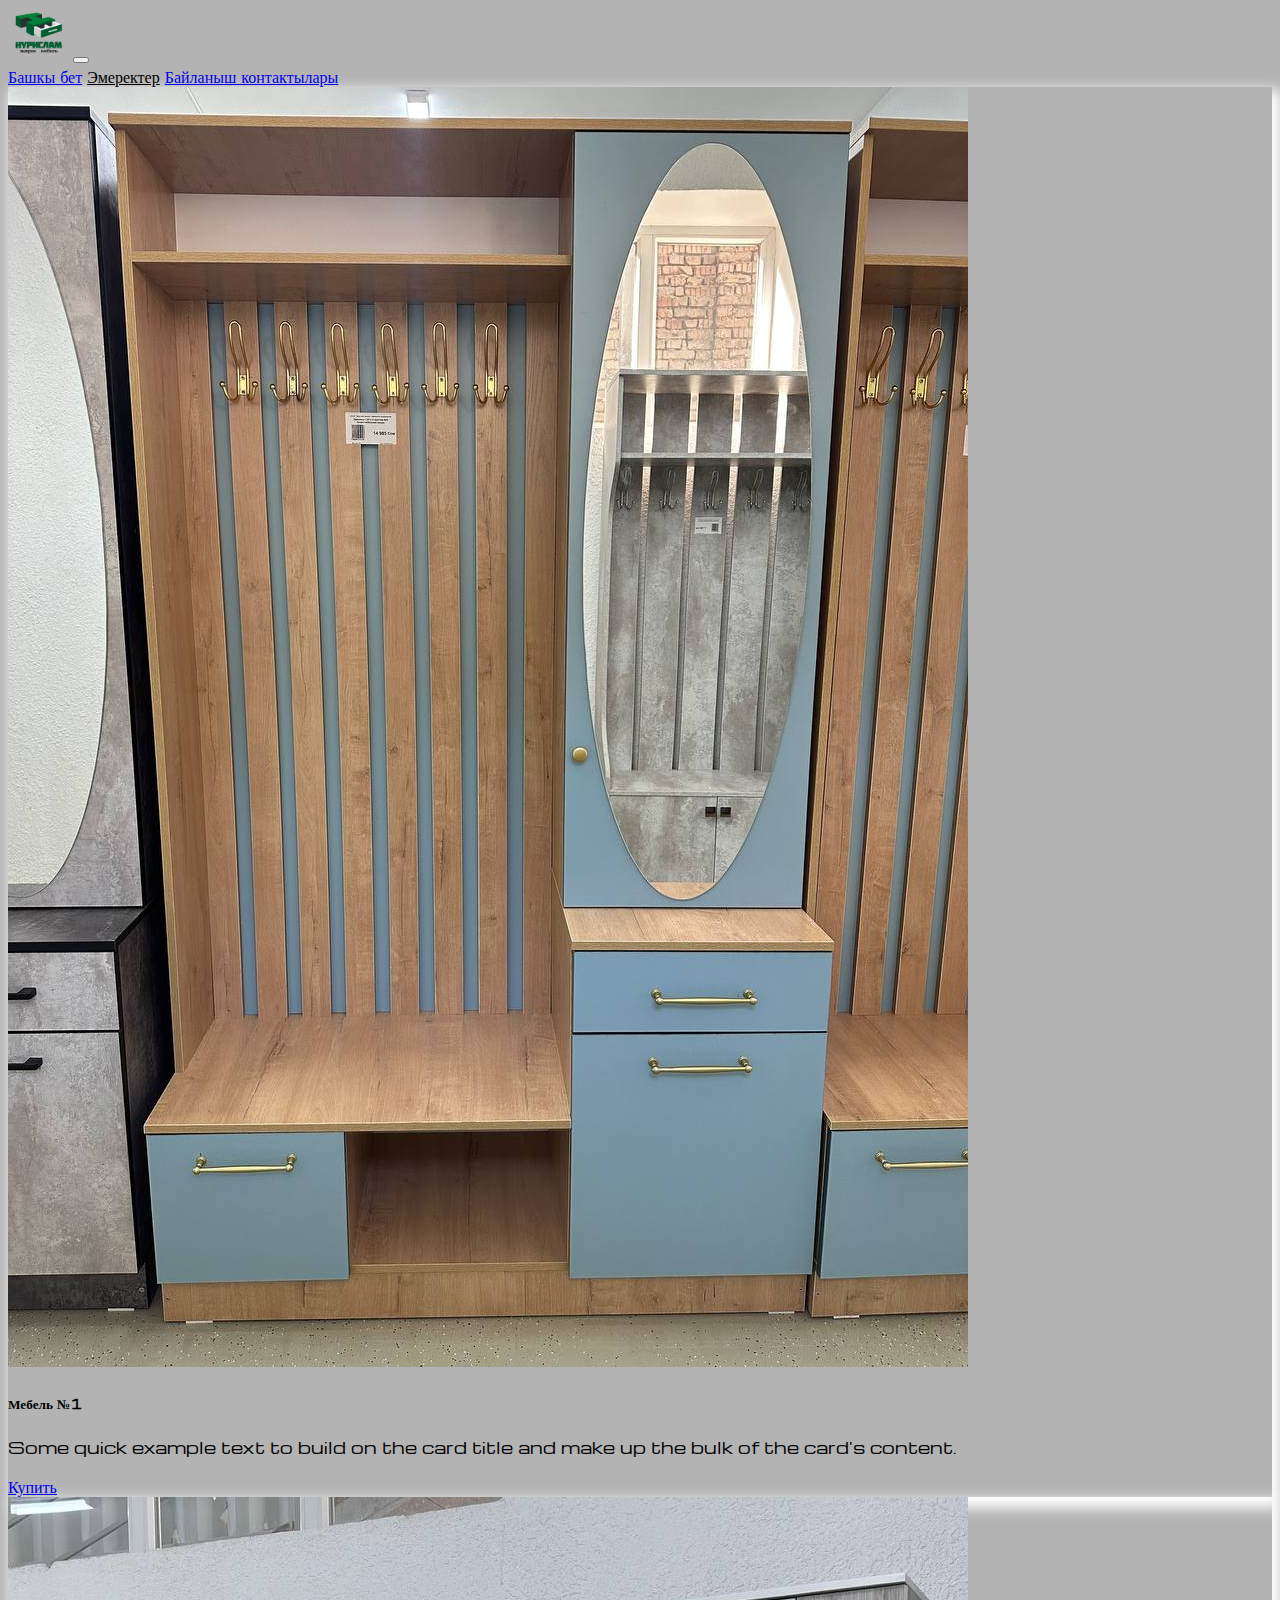
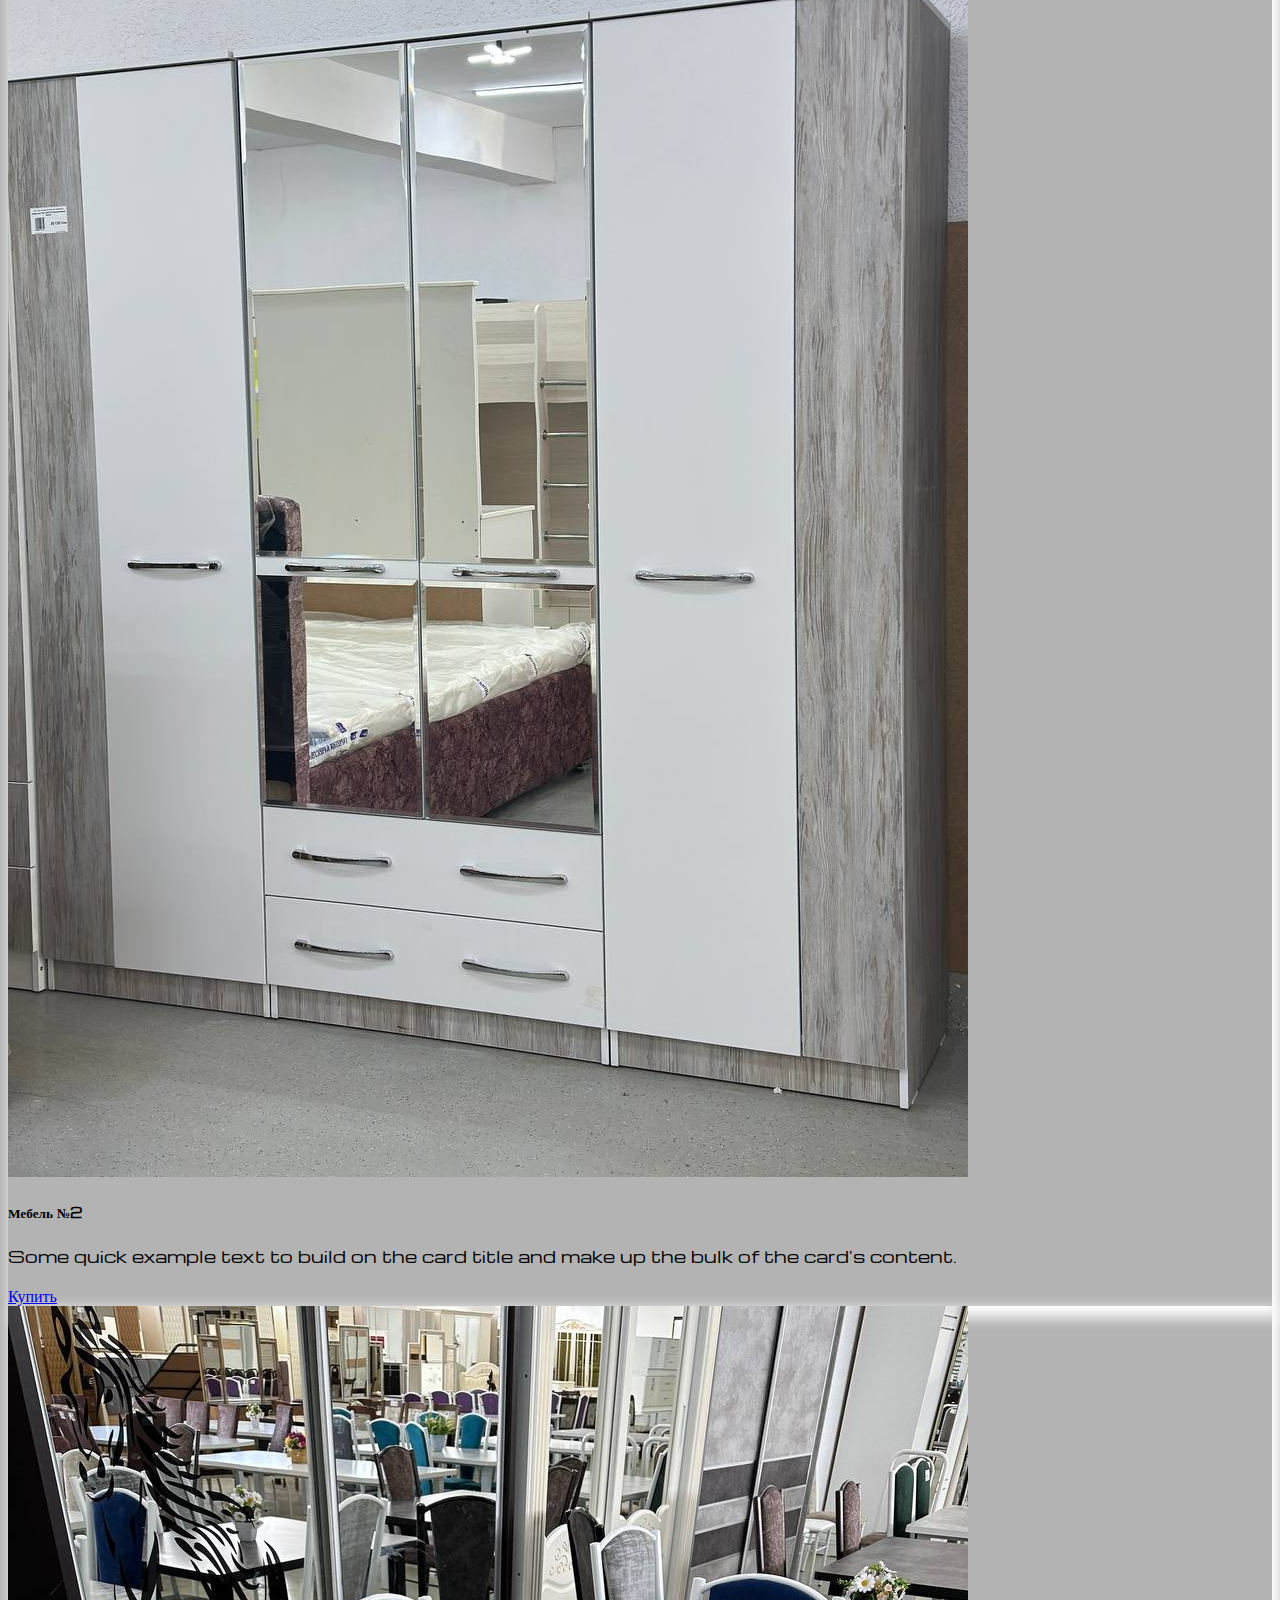
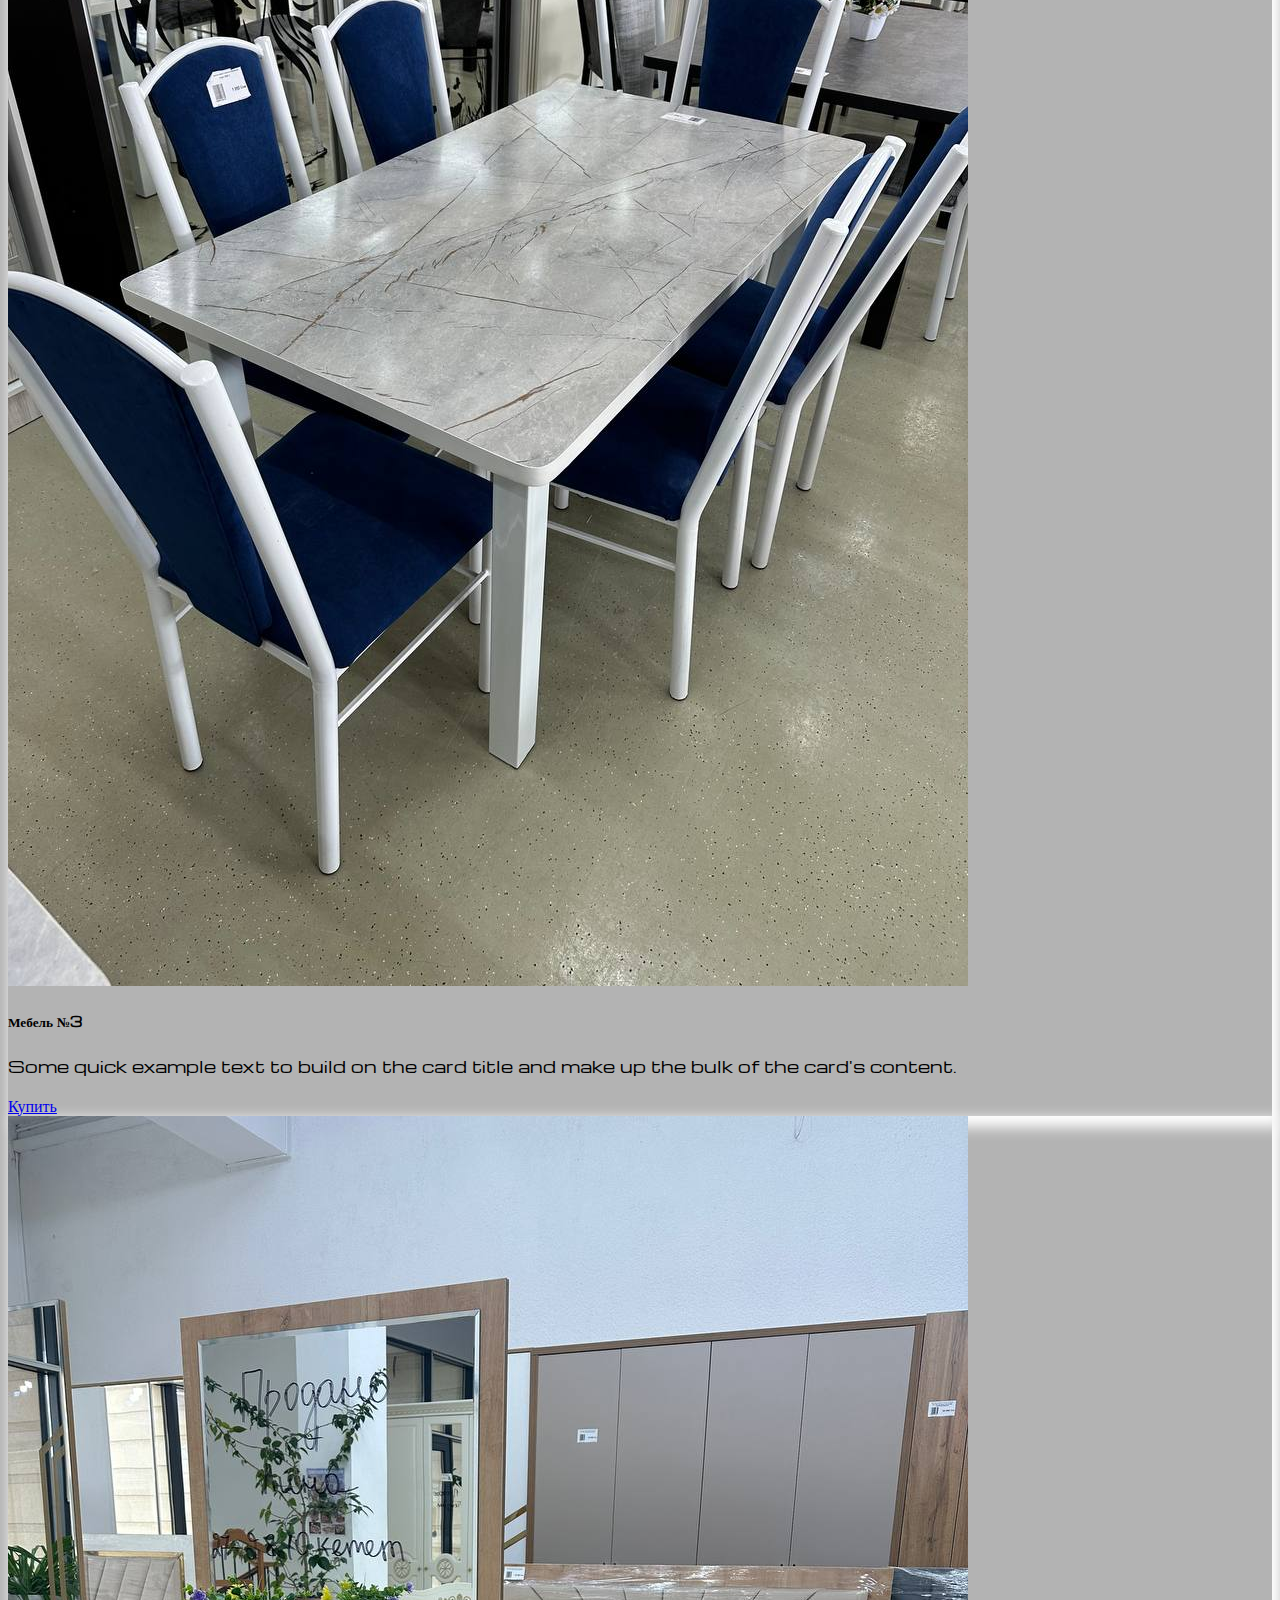
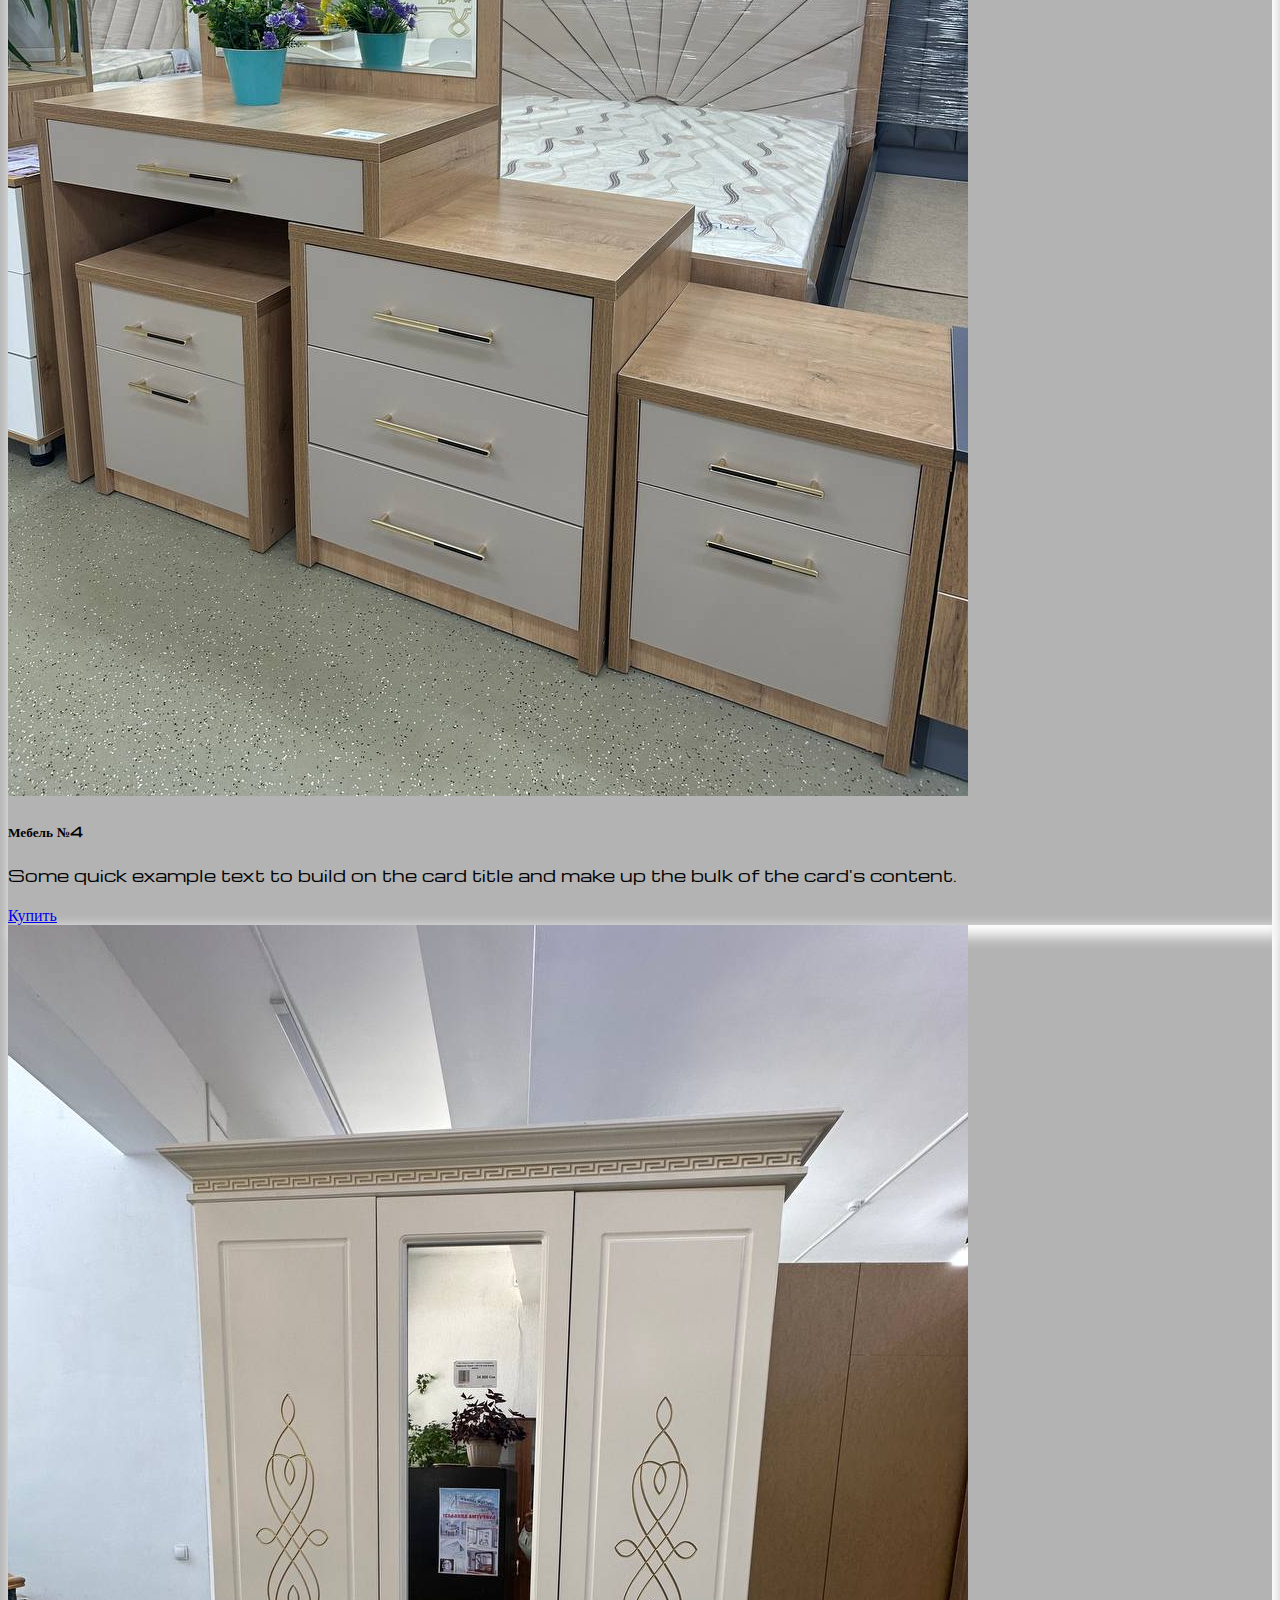
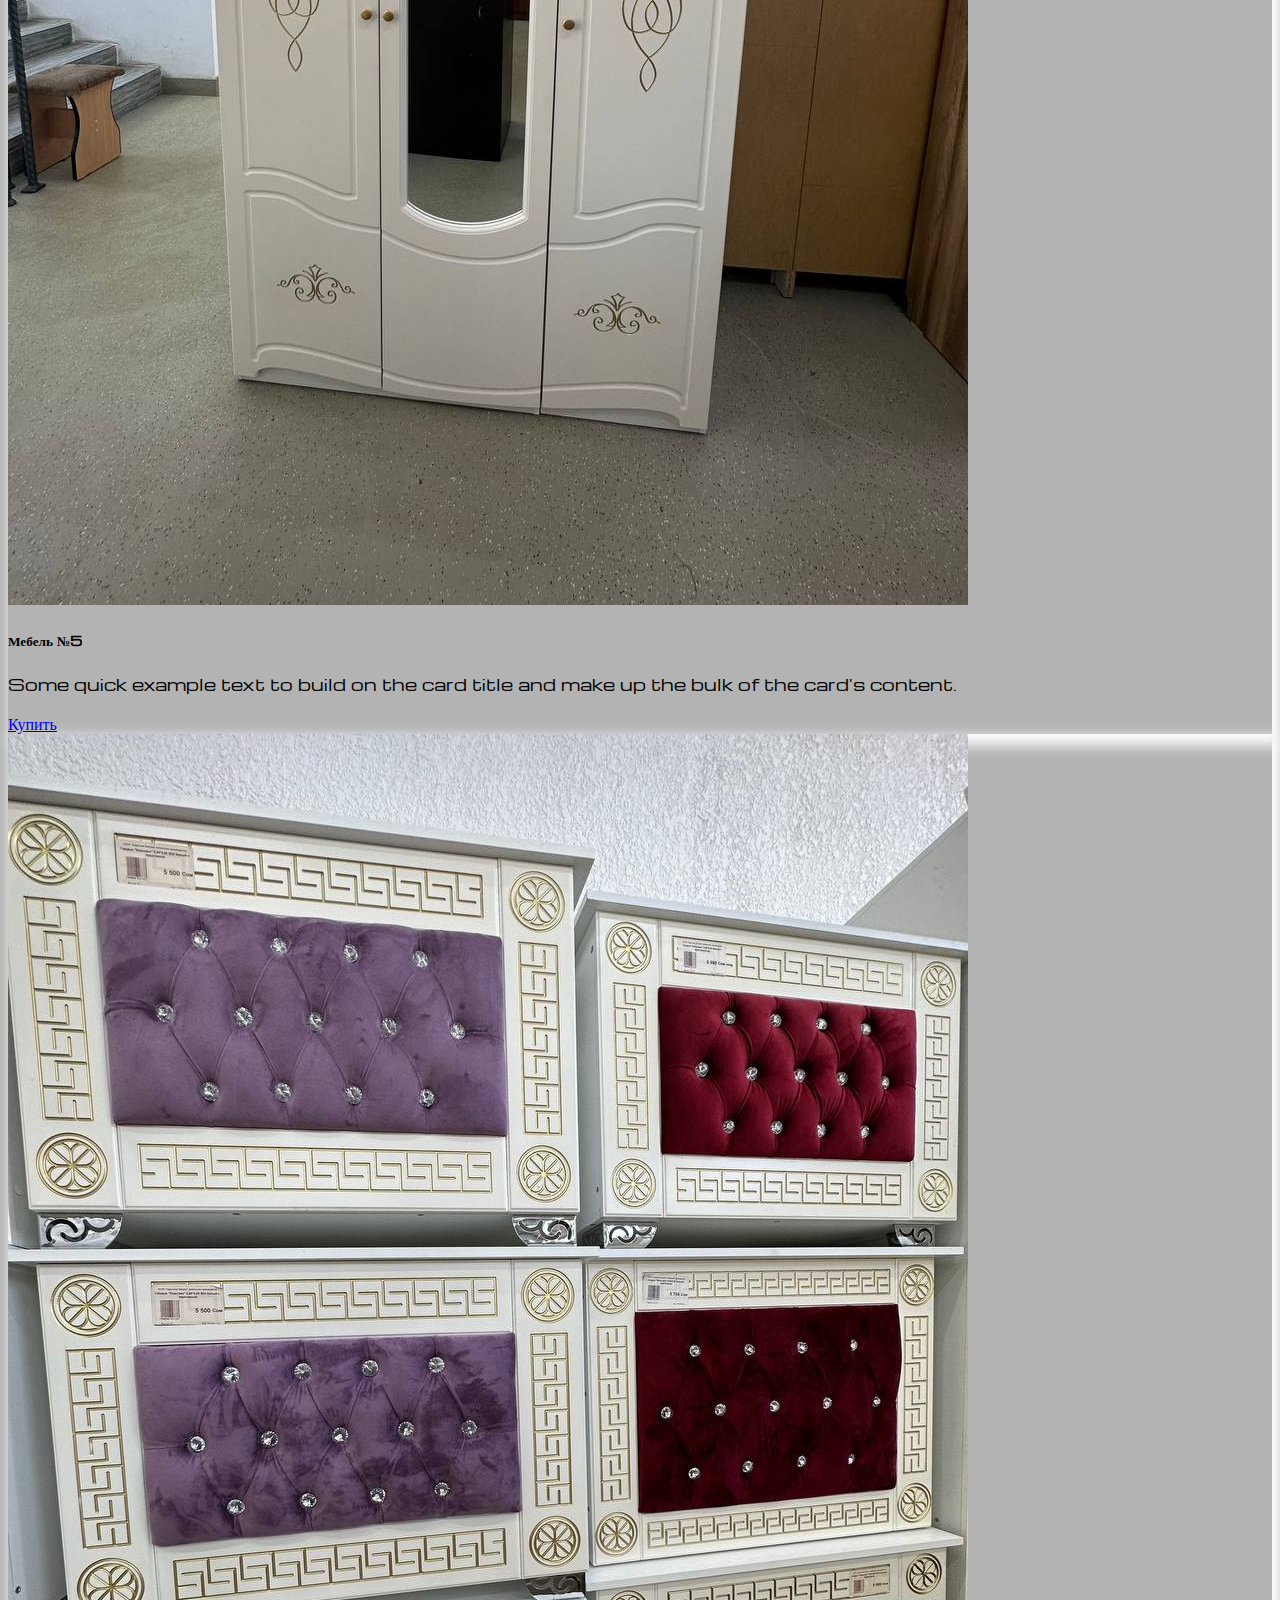
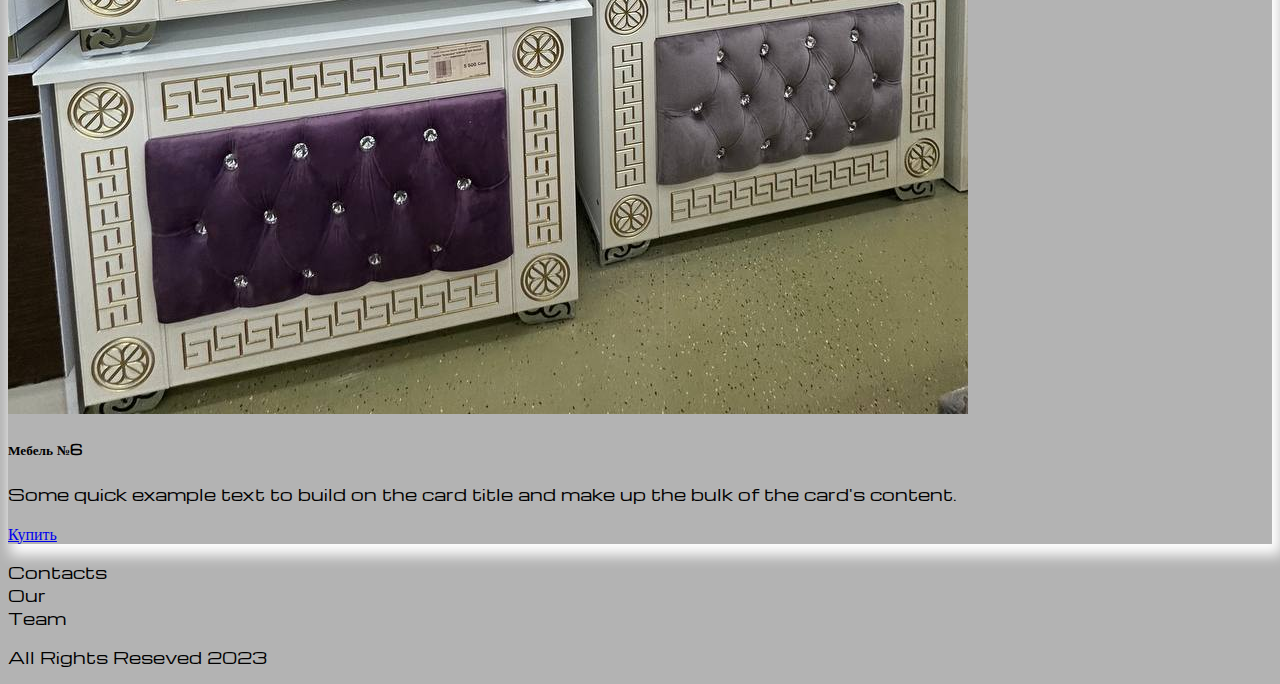
<file: page1.html>
<!DOCTYPE html>
<html lang="en">

<head>
    <meta charset="UTF-8">
    <meta name="viewport" content="width=device-width, initial-scale=1.0">
    <!-- <link rel="stylesheet" href="sourse/styles/css/bootstrap.min.css"> -->
    <link href="https://cdn.jsdelivr.net/npm/bootstrap@5.2.3/dist/css/bootstrap.min.css" rel="stylesheet" integrity="sha384-rbsA2VBKQhggwzxH7pPCaAqO46MgnOM80zW1RWuH61DGLwZJEdK2Kadq2F9CUG65" crossorigin="anonymous">
    <link rel="stylesheet" href="sourse/styles/mycss.css">
    <link rel="icon" href="sourse/files/logo_nurislam.png">
    <title>Нурислам Эмерек</title>
</head>

<body>
    <header>
        <nav class="navbar navbar-expand-lg bg-light">
            <div class="container-fluid">
                <a class="navbar-brand" href="index.html"><img src="sourse/files/logo_nurislam.png" alt="..."></a>
                <button class="navbar-toggler" type="button" data-bs-toggle="collapse"
                    data-bs-target="#navbarNavAltMarkup" aria-controls="navbarNavAltMarkup" aria-expanded="true"
                    aria-label="Toggle navigation">
                    <span class="navbar-toggler-icon"></span>
                </button>
                <div class="collapse navbar-collapse" id="navbarNavAltMarkup">
                    <div class="navbar-nav">
                        <a class="nav-link" aria-current="page" href="index.html">Башкы бет</a>
                        <a class="nav-link active" href="page1.html">Эмеректер</a>
                        <a class="nav-link" href="#">Байланыш контактылары</a>
                        <!-- <a class="nav-link disabled">Disabled</a> -->
                    </div>
                </div>
            </div>
        </nav>
    </header>

    <section>
        <div class="container-fluid m-4">
            <div class="row">
                <div class="col-lg-4 col-md-6 mt-4">
                    <div class="card">
                        <a href="page2.html"><img src="sourse/images/mebel1.jpg" class="card-img-top" alt="..."></a>
                        <div class="card-body">
                            <h5 class="card-title">Мебель №1</h5>
                            <p class="card-text">Some quick example text to build on the card title and make up the bulk
                                of the card's content.</p>
                            <a href="#" class="btn btn-primary">Купить</a>
                        </div>
                    </div>
                </div>
                <div class="col-lg-4 col-md-6 mt-4">
                    <div class="card">
                        <a href="page2.html"><img src="sourse/images/mebel8.jpg" class="card-img-top" alt="..."></a>
                        <div class="card-body">
                            <h5 class="card-title">Мебель №2</h5>
                            <p class="card-text">Some quick example text to build on the card title and make up the bulk
                                of the card's content.</p>
                            <a href="#" class="btn btn-primary">Купить</a>
                        </div>
                    </div>
                </div>
                <div class="col-lg-4 col-md-6 mt-4">
                    <div class="card">
                        <a href="page2.html"><img src="sourse/images/mebel3.jpg" class="card-img-top" alt="..."></a>
                        <div class="card-body">
                            <h5 class="card-title">Мебель №3</h5>
                            <p class="card-text">Some quick example text to build on the card title and make up the bulk
                                of the card's content.</p>
                            <a href="#" class="btn btn-primary">Купить</a>
                        </div>
                    </div>
                </div>

                <div class="col-lg-4 col-md-6 mt-4">
                    <div class="card">
                        <a href="page2.html"><img src="sourse/images/mebel14.jpg" class="card-img-top" alt="..."></a>
                        <div class="card-body">
                            <h5 class="card-title">Мебель №4</h5>
                            <p class="card-text">Some quick example text to build on the card title and make up the bulk
                                of the card's content.</p>
                            <a href="#" class="btn btn-primary">Купить</a>
                        </div>
                    </div>
                </div>
                <div class="col-lg-4 col-md-6 mt-4">
                    <div class="card">
                        <a href="page2.html"><img src="sourse/images/mebel5.jpg" class="card-img-top" alt="..."></a>
                        <div class="card-body">
                            <h5 class="card-title">Мебель №5</h5>
                            <p class="card-text">Some quick example text to build on the card title and make up the bulk
                                of the card's content.</p>
                            <a href="#" class="btn btn-primary">Купить</a>
                        </div>
                    </div>
                </div>
                <div class="col-lg-4 col-md-6 mt-4">
                    <div class="card">
                        <a href="page2.html"><img src="sourse/images/mebel6.jpg" class="card-img-top" alt="..."></a>
                        <div class="card-body">
                            <h5 class="card-title">Мебель №6</h5>
                            <p class="card-text">Some quick example text to build on the card title and make up the bulk
                                of the card's content.</p>
                            <a href="#" class="btn btn-primary">Купить</a>
                        </div>
                    </div>
                </div>

            </div>
        </div>
    </section>

    <footer>
        <div class="container-fluid">
            <div class="row">
                <div class="col-lg-4 col-md-12">

                </div>
                <div class="col-lg-4 col-md-12 footer-text text-center">
                    <p>Contacts<br>Our <br>Team</p>
                </div>
                <div class="col-lg-4 col-md-12 footer-text text-center">
                    <p>All Rights Reseved 2023</p>
                </div>
            </div>
        </div>
    </footer>

    <script src="sourse/styles/js/bootstrap.bundle.min.js" integrity="sha384-kenU1KFdBIe4zVF0s0G1M5b4hcpxyD9F7jL+jjXkk+Q2h455rYXK/7HAuoJl+0I4" crossorigin="anonymous"></script>
    <script src="sourse/styles/js/bootstrap.bundle.js"></script>
    <script src="sourse/styles/js/bootstrap.bundle.js.map"></script>
    <script src="sourse/styles/js/bootstrap.esm.js"></script>
    <!-- <script src="https://cdn.jsdelivr.net/npm/bootstrap@5.2.3/dist/js/bootstrap.bundle.min.js" integrity="sha384-kenU1KFdBIe4zVF0s0G1M5b4hcpxyD9F7jL+jjXkk+Q2h455rYXK/7HAuoJl+0I4" crossorigin="anonymous"></script> -->
    <!-- <script src="sourse/styles/js/bootstrap.bundle.min.js" integrity="sha384-kenU1KFdBIe4zVF0s0G1M5b4hcpxyD9F7jL+jjXkk+Q2h455rYXK/7HAuoJl+0I4"         crossorigin="anonymous"></script> -->
</body>

</html>
</file>
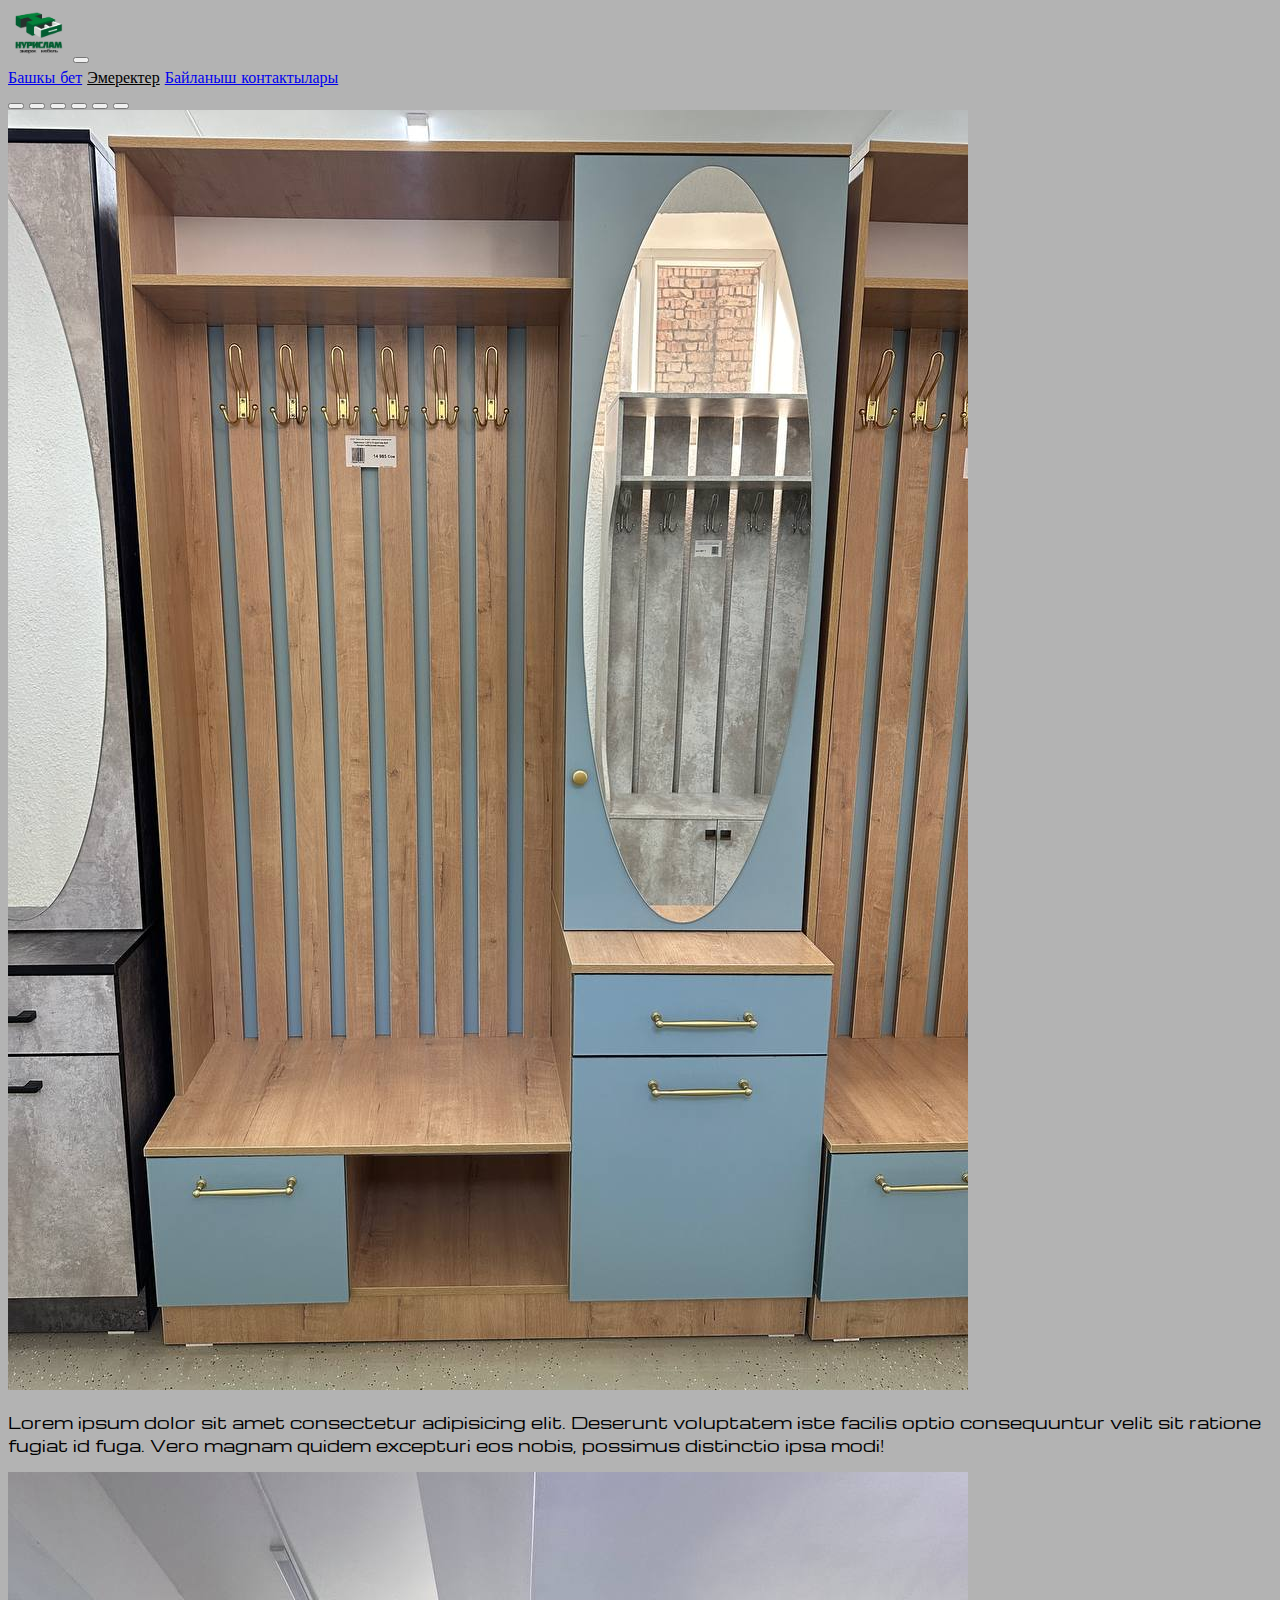
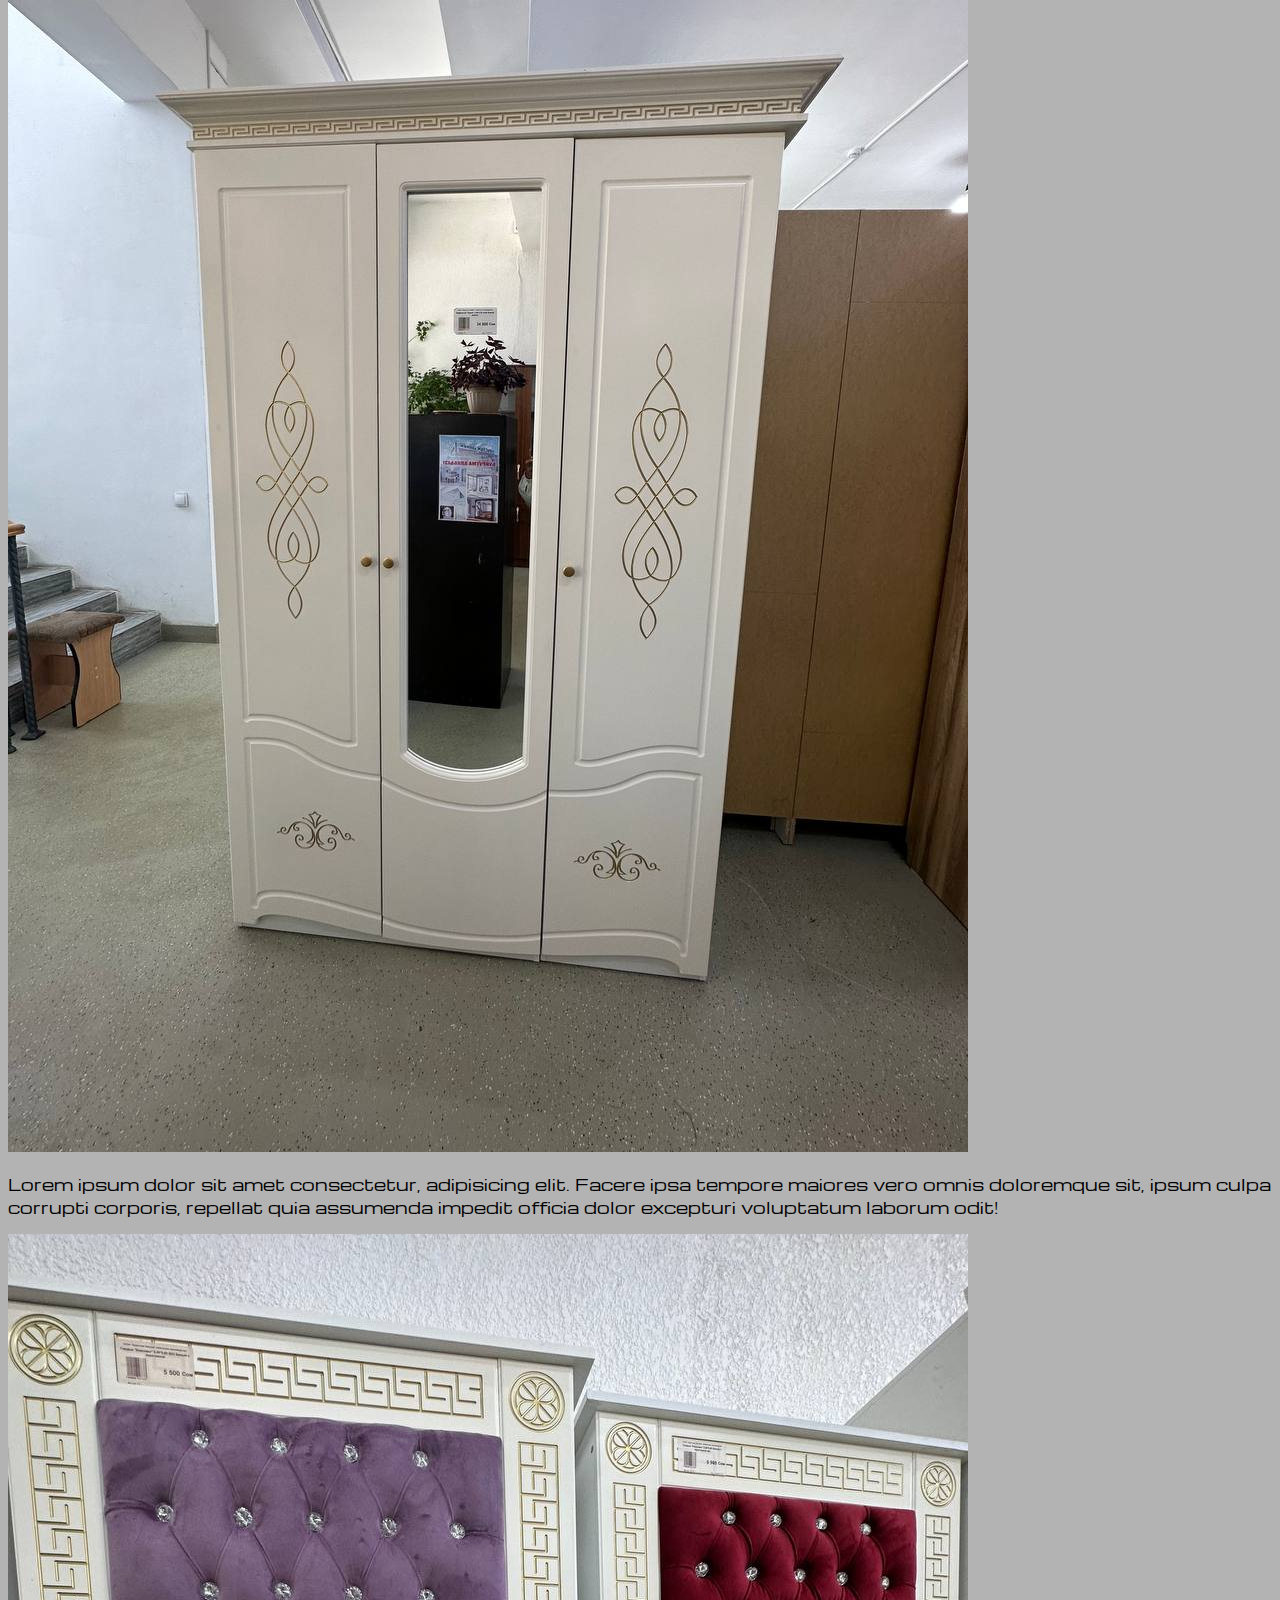
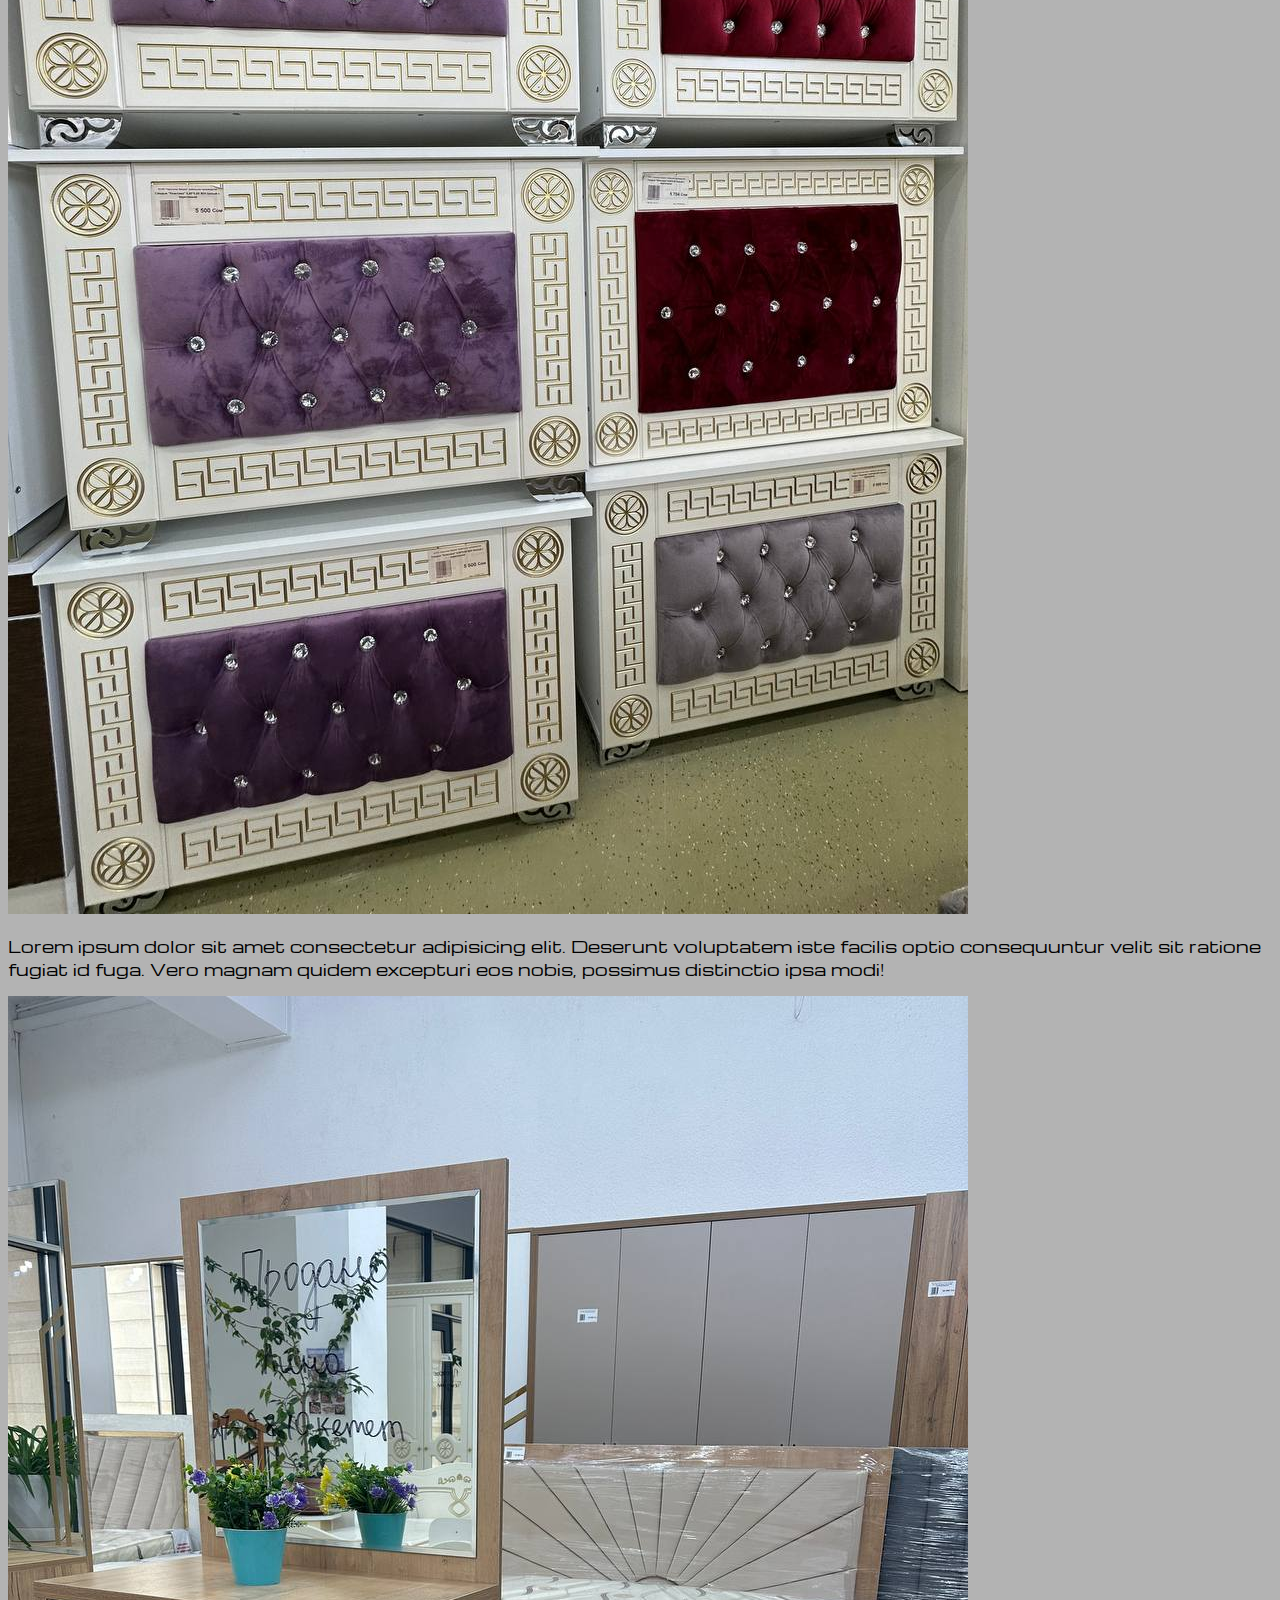
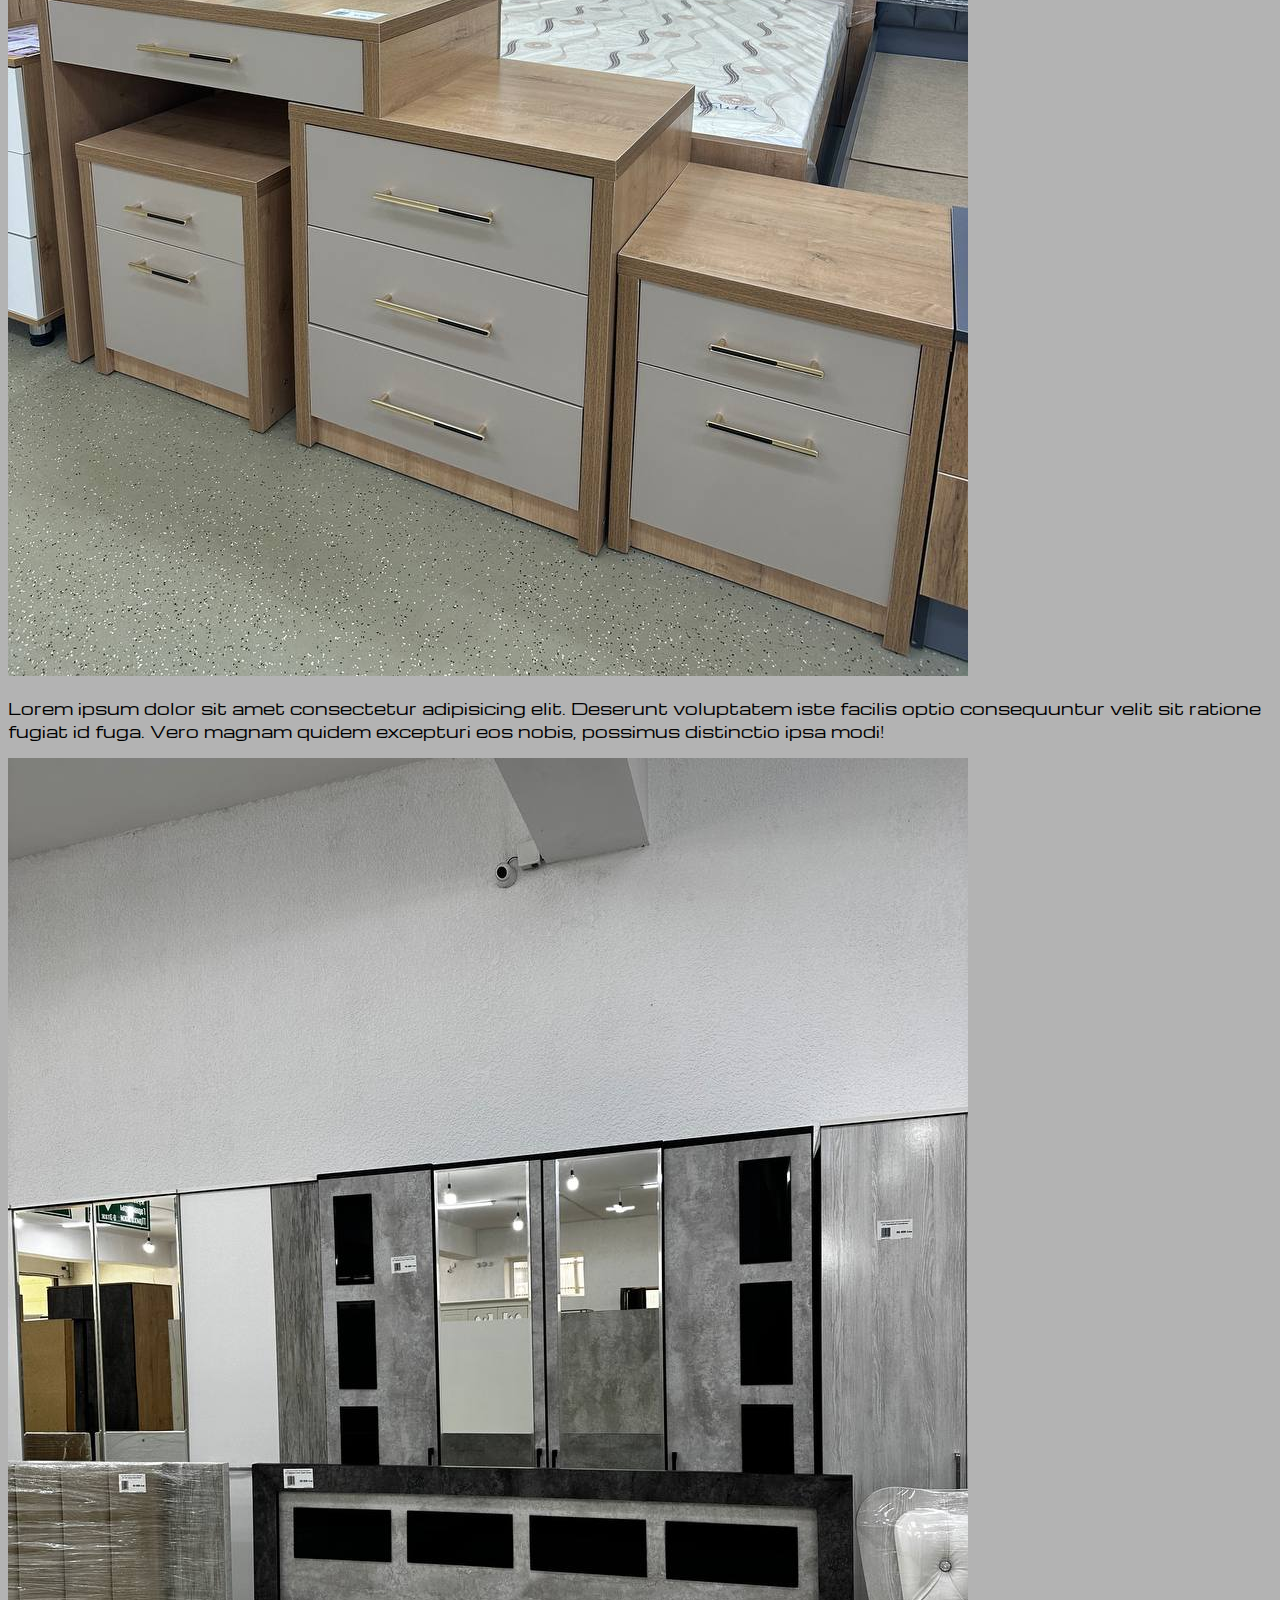
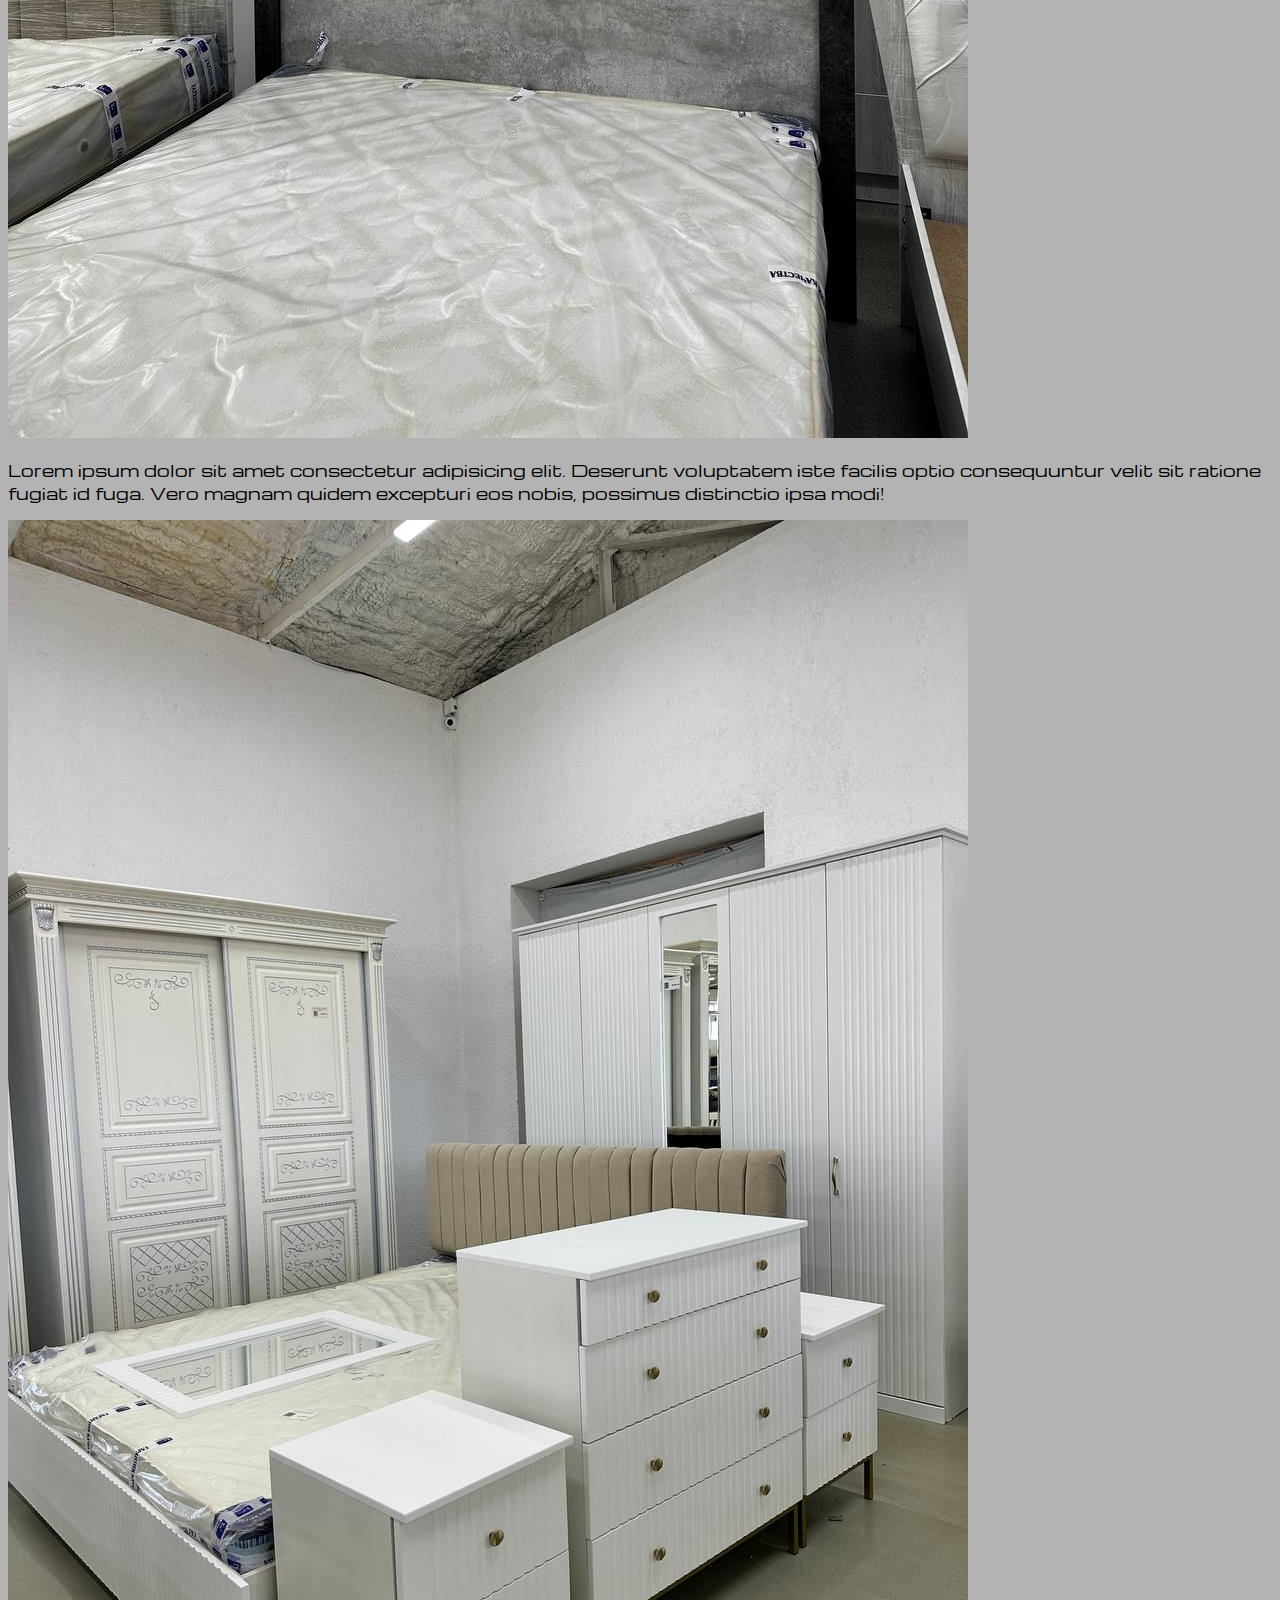
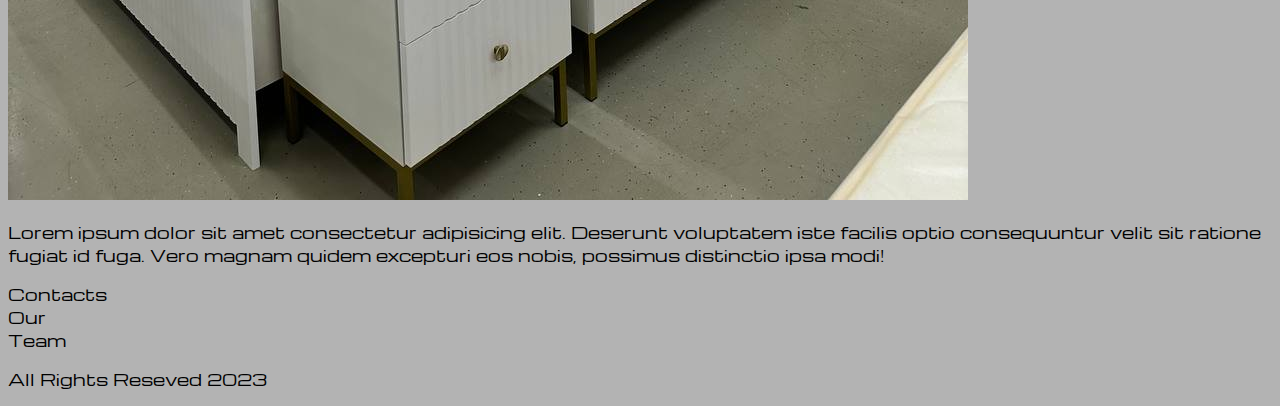
<file: page2.html>
<!DOCTYPE html>
<html lang="en">

<head>
  <meta charset="UTF-8">
  <meta name="viewport" content="width=device-width, initial-scale=1.0">
  <!-- <link rel="stylesheet" href="sourse/styles/css/bootstrap.min.css"> -->
  <link href="https://cdn.jsdelivr.net/npm/bootstrap@5.2.3/dist/css/bootstrap.min.css" rel="stylesheet"
    integrity="sha384-rbsA2VBKQhggwzxH7pPCaAqO46MgnOM80zW1RWuH61DGLwZJEdK2Kadq2F9CUG65" crossorigin="anonymous">
  <link rel="stylesheet" href="sourse/styles/mycss.css">
  <link rel="icon" href="sourse/files/logo_nurislam.png">
  <title>Нурислам Эмерек</title>
</head>

<body>
  <header>
    <nav class="navbar navbar-expand-lg bg-light">
      <div class="container-fluid">
        <a class="navbar-brand" href="index.html"><img src="sourse/files/logo_nurislam.png" alt="..."></a>
        <button class="navbar-toggler" type="button" data-bs-toggle="collapse" data-bs-target="#navbarNavAltMarkup"
          aria-controls="navbarNavAltMarkup" aria-expanded="true" aria-label="Toggle navigation">
          <span class="navbar-toggler-icon"></span>
        </button>
        <div class="collapse navbar-collapse" id="navbarNavAltMarkup">
          <div class="navbar-nav">
            <a class="nav-link" aria-current="page" href="index.html">Башкы бет</a>
            <a class="nav-link active" href="page1.html">Эмеректер</a>
            <a class="nav-link" href="#">Байланыш контактылары</a>
            <!-- <a class="nav-link disabled">Disabled</a> -->
          </div>
        </div>
      </div>
    </nav>
  </header>

  <section>

    <div class="border ">
      <div class="container-fluid m-4 mt-8">
        <div class="row">
  
          <div id="carouselExampleIndicators" class="carousel slide" data-bs-ride="true">
            <div class="carousel-indicators">
              <button type="button" data-bs-target="#carouselExampleIndicators" data-bs-slide-to="0" class="active" aria-current="true" aria-label="Slide 1"></button>
              <button type="button" data-bs-target="#carouselExampleIndicators" data-bs-slide-to="1" aria-label="Slide 2"></button>
              <button type="button" data-bs-target="#carouselExampleIndicators" data-bs-slide-to="2" aria-label="Slide 3"></button>
              <button type="button" data-bs-target="#carouselExampleIndicators" data-bs-slide-to="3" aria-label="Slide 4"></button>
              <button type="button" data-bs-target="#carouselExampleIndicators" data-bs-slide-to="4" aria-label="Slide 5"></button>
              <button type="button" data-bs-target="#carouselExampleIndicators" data-bs-slide-to="5" aria-label="Slide 6"></button>
            </div>
            <div class="carousel-inner">
              <div class="carousel-item active">
                <div class="d-block w-100">
                  <div class="row">
                    <div class="col-lg-6 col-md-6">
                      <img src="sourse/images/mebel1.jpg" class="w-100" alt="">
                    </div>
                    <div class="col-lg-6 col-md-6 slide-text">
                      <p >Lorem ipsum dolor sit amet consectetur adipisicing elit. Deserunt voluptatem iste facilis optio consequuntur velit sit ratione fugiat id fuga. Vero magnam quidem excepturi eos nobis, possimus distinctio ipsa modi!</p>
                    </div>
                  </div>
                </div>
              </div>
            </div>
            <div class="carousel-item">
              <div class="d-block w-100">
                <div class="row">
                  <div class="col-lg-6 col-md-6">
                    <img src="sourse/images/mebel5.jpg" class="w-100" alt="">
                  </div>
                  <div class="col-lg-6 col-md-6 slide-text">
                    <p >Lorem ipsum dolor sit amet consectetur, adipisicing elit. Facere ipsa tempore maiores vero omnis doloremque sit, ipsum culpa corrupti corporis, repellat quia assumenda impedit officia dolor excepturi voluptatum laborum odit!</p>
                  </div>
  
                </div>
              </div>
            </div>
            <div class="carousel-item">
              <div class="d-block w-100">
                <div class="row">
                  <div class="col-lg-6 col-md-6">
                    <img src="sourse/images/mebel6.jpg" class="w-100" alt="">
                  </div>
                  <div class="col-lg-6 col-md-6 slide-text">
                    <p >Lorem ipsum dolor sit amet consectetur adipisicing elit. Deserunt voluptatem iste facilis optio consequuntur velit sit ratione fugiat id fuga. Vero magnam quidem excepturi eos nobis, possimus distinctio ipsa modi!</p>
                  </div>
                </div>
              </div>
            </div>
            <div class="carousel-item">
              <div class="d-block w-100">
                <div class="row">
                  <div class="col-lg-6 col-md-6">
                    <img src="sourse/images/mebel14.jpg" class="w-100" alt="">
                  </div>
                  <div class="col-lg-6 col-md-6 slide-text">
                    <p >Lorem ipsum dolor sit amet consectetur adipisicing elit. Deserunt voluptatem iste facilis optio consequuntur velit sit ratione fugiat id fuga. Vero magnam quidem excepturi eos nobis, possimus distinctio ipsa modi!</p>
                  </div>
                </div>
              </div>
            </div>
            <div class="carousel-item">
              <div class="d-block w-100">
                <div class="row">
                  <div class="col-lg-6 col-md-6">
                    <img src="sourse/images/mebel12.jpg" class="w-100" alt="">
                  </div>
                  <div class="col-lg-6 col-md-6 slide-text">
                    <p >Lorem ipsum dolor sit amet consectetur adipisicing elit. Deserunt voluptatem iste facilis optio consequuntur velit sit ratione fugiat id fuga. Vero magnam quidem excepturi eos nobis, possimus distinctio ipsa modi!</p>
                  </div>
                </div>
              </div>
            </div>
            <div class="carousel-item">
              <div class="d-block w-100">
                <div class="row">
                  <div class="col-lg-6 col-md-6">
                    <img src="sourse/images/mebel11.jpg" class="w-100" alt="">
                  </div>
                  <div class="col-lg-6 col-md-6 slide-text">
                    <p >Lorem ipsum dolor sit amet consectetur adipisicing elit. Deserunt voluptatem iste facilis optio consequuntur velit sit ratione fugiat id fuga. Vero magnam quidem excepturi eos nobis, possimus distinctio ipsa modi!</p>
                  </div>
                </div>
              </div>
            </div>
          </div>
          <!-- <button class="carousel-control-prev" type="button" data-bs-target="#carouselExampleIndicators"
            data-bs-slide="prev">
            <span class="carousel-control-prev-icon" aria-hidden="true"></span>
            <span class="visually-hidden">Previous</span>
          </button>
          <button class="carousel-control-next" type="button" data-bs-target="#carouselExampleIndicators"
            data-bs-slide="next">
            <span class="carousel-control-next-icon" aria-hidden="true"></span>
            <span class="visually-hidden">Next</span>
          </button> -->
        </div>
  
      </div>
    </div>
    </div>
  </section>

  <footer>
    <div class="container-fluid">
        <div class="row">
            <div class="col-lg-4 col-md-12">

            </div>
            <div class="col-lg-4 col-md-12 footer-text text-center">
                <p>Contacts<br>Our <br>Team</p>
            </div>
            <div class="col-lg-4 col-md-12 footer-text text-center">
                <p>All Rights Reseved 2023</p>
            </div>
        </div>
    </div>
</footer>

  <script src="sourse/styles/js/bootstrap.bundle.min.js"
    integrity="sha384-kenU1KFdBIe4zVF0s0G1M5b4hcpxyD9F7jL+jjXkk+Q2h455rYXK/7HAuoJl+0I4"
    crossorigin="anonymous"></script>
  <script src="sourse/styles/js/bootstrap.bundle.js"></script>
  <script src="sourse/styles/js/bootstrap.bundle.js.map"></script>
  <script src="sourse/styles/js/bootstrap.esm.js"></script>
  <!-- <script src="https://cdn.jsdelivr.net/npm/bootstrap@5.2.3/dist/js/bootstrap.bundle.min.js" integrity="sha384-kenU1KFdBIe4zVF0s0G1M5b4hcpxyD9F7jL+jjXkk+Q2h455rYXK/7HAuoJl+0I4" crossorigin="anonymous"></script> -->
  <!-- <script src="sourse/styles/js/bootstrap.bundle.min.js" integrity="sha384-kenU1KFdBIe4zVF0s0G1M5b4hcpxyD9F7jL+jjXkk+Q2h455rYXK/7HAuoJl+0I4"         crossorigin="anonymous"></script> -->
</body>

</html>
</file>
<file: sourse/styles/mycss.css>
@import url('https://fonts.googleapis.com/css?family=Michroma&display=swap');

body {
    font-family: Michroma, serif;
    background-color: #b3b3b3;
}
/* .nav-link {color: aqua;} */
.navbar-brand img{
width: 60px;
}
.navbar-nav .nav-link.active { color: black;}
.card {
    box-shadow: 6px 7px 13px 4px #ffffff;
}

/* .card-img-top {cursor: pointer; transition: .5s;} */
/* .card-img-top:hover img{transform: scale(1.1em);} */

.slide-text {
    margin: auto auto;
}
</file>
